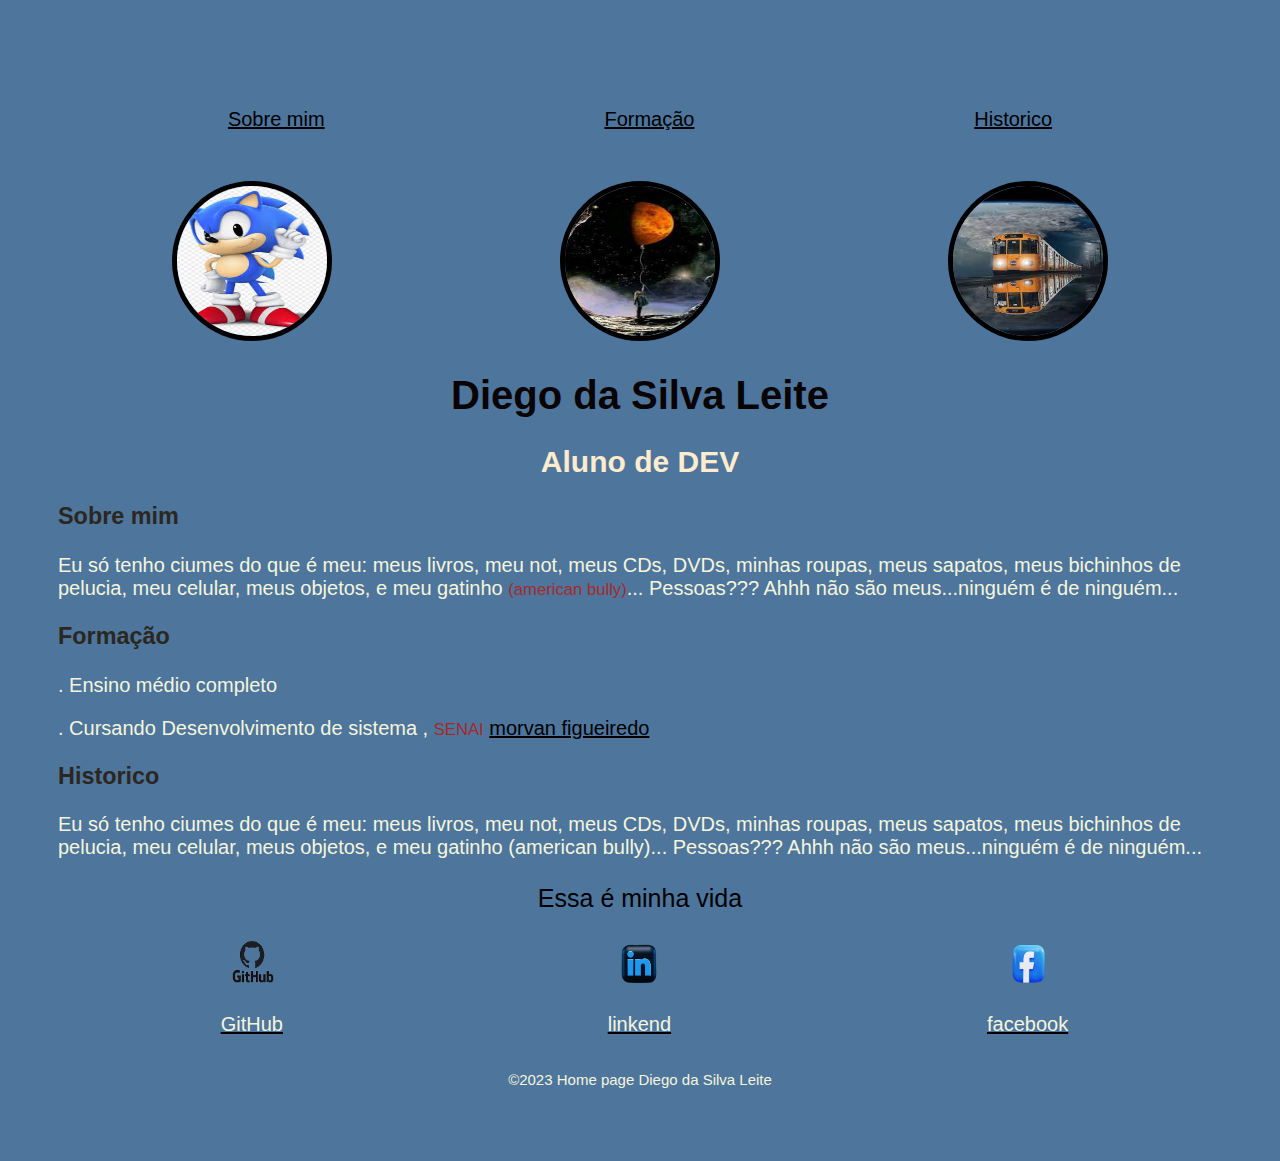
<file: index.html>
<!DOCTYPE html>
<html lang="pt-br">
<head>
    <meta charset="UTF-8">
    <meta http-equiv="X-UA-Compatible" content="IE=edge">
    <meta name="viewport" content="width=device-width, initial-scale=1.0">
    <title>minha home page</title>
    <link rel="stylesheet" href="style.css">
</head>
<body>
    <div class="container">
<nav>
    <ul>
        <li>
            <a href="index.html">Sobre mim</a>
        </li>
        <li>
            <a href="formação.html">Formação</a>
        </li>
        <li>
            <a href="historico.html">Historico</a>
        </li>
    </ul>
</nav>
<header>

    <div class="imagem">

    <div class="center">
    <img src="./img/sonic.jpg" alt="">
    </div>
    <div class="center1">
        <img src="./img/1.jpg" alt="">
        </div>
        <div class="center2">
            <img src="./img/2.jpg" alt="">
            </div>
            </div>
            <H1>Diego da Silva Leite</H1>
                <h2>Aluno de DEV</h2>

</header>

<main>

<section>
 <h3>Sobre mim</h3>
 <p>Eu só tenho ciumes do que é meu: meus livros, meu not, meus CDs, DVDs, minhas roupas, meus sapatos, meus bichinhos de pelucia, meu celular, meus objetos, e meu gatinho <small>(american bully)</small>... Pessoas??? Ahhh não são meus...ninguém é de ninguém...

 </p>
 <section>
    <h3>Formação</h3>
    <p>. Ensino médio completo
        <p>. Cursando Desenvolvimento de sistema , <small>SENAI</small> <a href="https://mooca.sp.senai.br/">morvan figueiredo</a></p>
   </p>
    <section>
        <h3>Historico</h3>
        <p>Eu só tenho ciumes do que é meu: meus livros, meu not, meus CDs, DVDs, minhas roupas, meus sapatos, meus bichinhos de pelucia, meu celular, meus objetos, e meu gatinho (american bully)... Pessoas??? Ahhh não são meus...ninguém é de ninguém...
        </p>

        <p id=texto> Essa é minha vida</p>
</section>

</main>

<footer>
    <a href="https://github.com/diegoleite27">
    <img src="./img/git-removebg-preview.png" >
    <p>GitHub</p>
    </a>
    
        <a href="https://github.com/diegoleite27">
        <img src="./img/link-removebg-preview.png" alt="">
        <p>linkend</p>
    </a>
        
            <a href="https://github.com/diegoleite27">
            <img src="./img/face-removebg-preview.png" alt="">
            <p>facebook</p>
        </a>

</footer>
<div class="final">
    <p>&copy;2023 Home page Diego da Silva Leite</p>

    </div>


</body>
</html>
</file>
<file: style.css>
body{
    background-color: #4e759c;
    font-family: 'Lucida Sans', 'Lucida Sans Regular', 'Lucida Grande', 'Lucida Sans Unicode', Geneva, Verdana, sans-serif;
    font-size: 20px;
}
ul{
    display: flex;
    justify-content: space-around;
    list-style-type: none;
    align-items: center;
    padding: 30px;
}
a{
    color: black;
}
header img{
    width: 150px;
    height: 150px;
    border-radius: 150px;
    border: 5px solid;
}
.center{
    text-align: center;  
}
.center1{
    text-align: right;
}
.center2{
    text-align: left;
}
.imagem{
    display: flex;
    justify-content: space-around;
}
h1{
    color: rgb(10, 3, 3);
    text-align: center;
}
h2{
    color: blanchedalmond;
    text-align: center;
}
h3{
    color: rgb(43, 39, 31);
}
p{
    color: beige;
}

footer img{
    width: 80px;
    height: 50px;
    border-radius:80px;
}

footer{
    
    display:flex;
    justify-content: space-around;
}
.container{
    padding: 50px 50px;
}
footer a{
         text-align: center;
}
.final{
    text-align: center;
    font-size: 15px;

}
#texto{
    font-size: 25px;
    color: black;
    text-align: center;
    font-family: 'Lucida Sans', 'Lucida Sans Regular', 'Lucida Grande', 'Lucida Sans Unicode', Geneva, Verdana, sans-serif;
}
small{
    color: brown;
}
</file>
